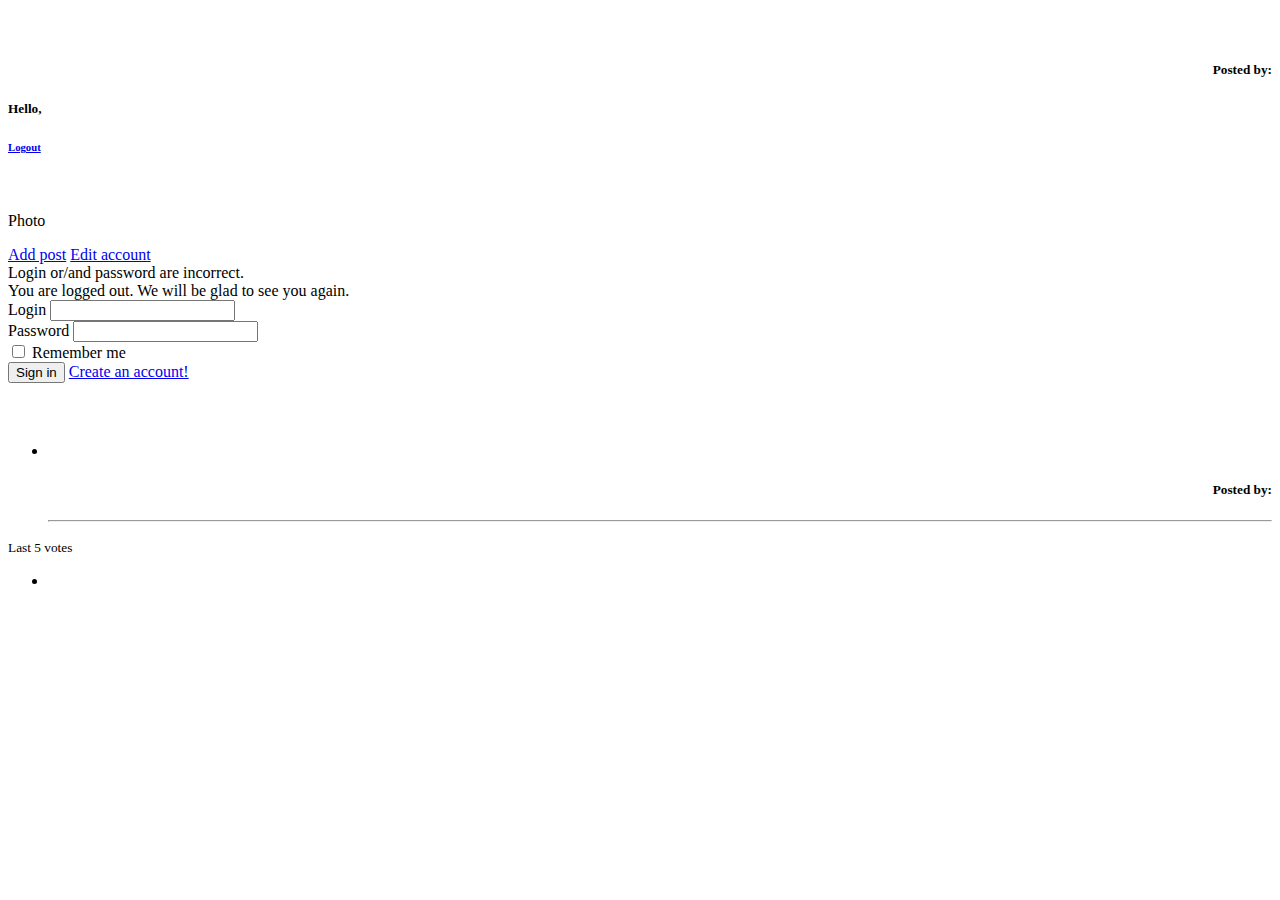
<file: src/main/resources/templates/index.html>
<!DOCTYPE html>
<html xmlns:layout="http://www.ultraq.net.nz/thymeleaf/layout"
      xmlns:th="http://www.thymeleaf.org"
      xmlns:sec="http://www.thymeleaf.org/thymeleaf-extras-springsecurity5"
      layout:decorate="~{fragments/layout}">
<head>
    <title>Index</title>
</head>
<body>
<div layout:fragment="content" th:remove="tag">
    <div class="container-fluid">
        <div class="row">
            <div class="col-md-8">
            <div class="media my-4">
                <div th:id="${randPost.getPostId()}" class="upvotejs">
                    <a class="upvote"></a>
                    <a class="downvote"></a>
                </div>
                <div class="media-body">
                    <span th:text="${randPost.getTitle()}"class="mt-0 mb-1 post-title"></span>
                    <th:block th:if="${randPost.getScore()>0}">
                        <span th:text="${randPost.getScore()}" class="badge badge-success"></span>
                    </th:block>
                    <th:block th:if="${randPost.getScore() == 0}">
                        <span th:text="${randPost.getScore()}" class="badge badge-secondary"></span>
                    </th:block>
                    <th:block th:if="${randPost.getScore()<0}">
                        <span th:text="${randPost.getScore()}" class="badge badge-danger"></span>
                    </th:block>
                    <h5 style="white-space: pre-wrap;" th:text="${randPost.getContent()}"></h5>
                    <br><h5 style="text-align:right">Posted by: <span th:text="${randPost.getAuthor().getUsername()}"></span></h5>
                </div>
            </div>
            </div>
            <div class="col-md-4 small-sized">
                <span sec:authorize="isAuthenticated()">
                    <div class="card" style="width: 18rem;">
                    <div class="card-body">
                      <h5 class="card-title">Hello, <span style="color: green" sec:authentication="name"></span></h5>
                      <h6 class="card-subtitle mb-2 text-muted"><a href="/logout">Logout</a></h6>
                      <br>
                      <p class="card-text">Photo</p>
                      <a href="#" class="card-link ajax-post-create">Add post</a>
                      <a href="#" class="card-link">Edit account</a>
                    </div>
                  </div>
                </span>
                <span sec:authorize="!isAuthenticated()">
                <form th:action="@{/login}" method="post">
                    <div th:if="${param.error}">
                        <div class="alert alert-danger">
                            Login or/and password are incorrect.
                        </div>
                    </div>
                    <div th:if="${param.logout}">
                        <div class="alert alert-info">
                            You are logged out. We will be glad to see you again.
                        </div>
                    </div>
                    <div class="form-group">
                        <label class="col-sm-2 col-form-label col-form-label-sm" for="login">Login</label>
                        <input type="text" id="login" name="username" class="form-control form-control-sm" aria-describedby="emailHelp">
                    </div>
                    <div class="form-group">
                        <label class="col-sm-2 col-form-label col-form-label-sm" for="password">Password</label>
                        <input type="password" name="password" class="form-control form-control-sm" id="password">
                    </div>
                    <div class="form-check">
                        <input class="form-check-input" type="checkbox" id="remember-me-check" name="remember-me">
                        <label class="form-check-label" for="remember-me-check">
                            Remember me
                        </label>
                    </div>
                    <button type="submit" class="btn btn-primary">Sign in</button> <a href=/register>Create an account!</a>
                </form>
                </span>
            </div>
        </div>
        <br><br>
        <div class="row">
            <div class="col-md-8">
                <ul class="list-unstyled">
                    <th:block th:each="post : ${posts}">
                    <li class="media my-4">
                        <div th:id="${post.getPostId()}" class="upvotejs">
                            <a class="upvote"></a>
                            <a class="downvote"></a>
                        </div>
                        <div th:id="${post.getPostId()}" class="media-body">
                                <span th:text="${post.getTitle()}"class="mt-0 mb-1 post-title"></span>
                            <th:block th:if="${post.getScore()>0}">
                                <span th:text="${post.getScore()}" class="badge badge-success"></span>
                            </th:block>
                            <th:block th:if="${post.getScore() == 0}">
                                <span th:text="${post.getScore()}" class="badge badge-secondary"></span>
                            </th:block>
                            <th:block th:if="${post.getScore()<0}">
                                <span th:text="${post.getScore()}" class="badge badge-danger"></span>
                            </th:block>
                            <th:block th:if="${post.getAuthor().getUsername() == username }">
                                <i class="fa fa-trash ajax-post-delete" aria-hidden="true"></i>
                                <i class="far fa-edit ajax-post-edit"></i>
                            </th:block>
                            <h5 style="white-space: pre-wrap;" th:text="${post.getContent()}"></h5>
                            <br><h5 style="text-align:right">Posted by: <span th:text="${post.getAuthor().getUsername()}"></span></h5>

                        </div>
                    </li>
                    <hr>
                    </th:block>
                </ul>
            </div>
            <span sec:authorize="isAuthenticated()">
            <div class="col-md-4">
                <div class="card" style="width: 18rem;">
                    <div class="card-header">
                        <small>Last 5 votes</small>
                    </div>
                    <ul class="list-group list-group-flush">
                        <th:block th:each="last : ${topvoted}">
                            <li th:text=" 'Title: '+ ${last.getPost().getTitle()} + ' | Score: ' + ${last.getPost().getScore()}" class="list-group-item"></li>
                        </th:block>
                    </ul>
                </div>
            </div>
            </span>
        </div>
    </div>
</div>
</div>
</body>
</html>
</file>
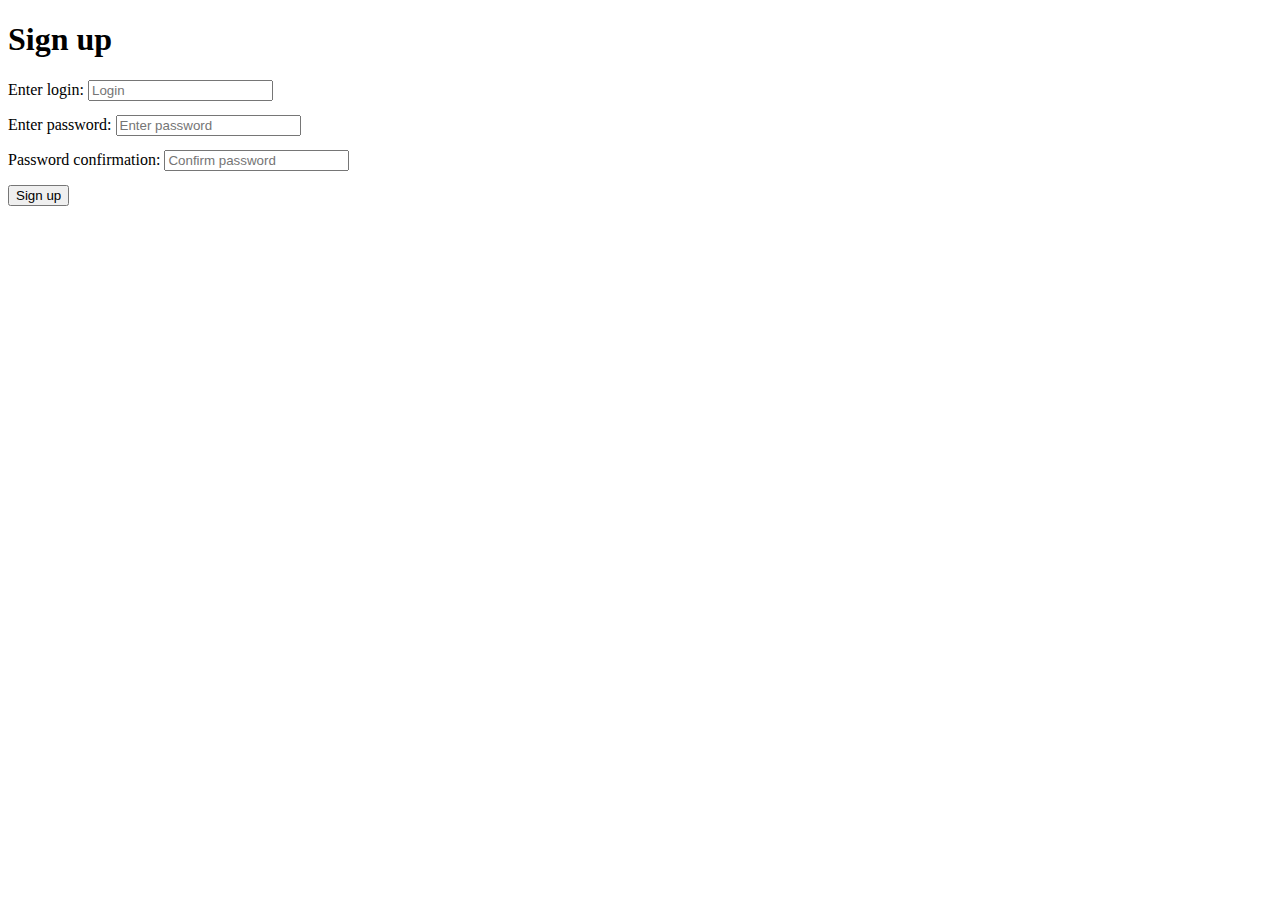
<file: src/main/resources/templates/registration.html>
<!DOCTYPE html>
<html xmlns:layout="http://www.ultraq.net.nz/thymeleaf/layout"
      xmlns:th="http://www.thymeleaf.org"
      layout:decorate="~{fragments/layout}">

<head>
    <title>Login</title>
</head>
<body>
<div layout:fragment="content" th:remove="tag">

    <div class="container">
        <div class="row">
            <div class="col-md-6 offset-3">
                <h1>Sign up</h1>
                <form action="/registration" th:object="${user}" method="POST" enctype="utf8">
                    <div th:if="${userExistMessage}">
                        <div class="alert alert-danger">
                            <div th:text="${userExistMessage}"></div>
                        </div>
                    </div>
                    <div class="form-group">
                        <label for="username">Enter login</label>:
                        <input th:field="*{login}"  type="text" id="username" class="form-control"
                                 placeholder="Login"/>
            </div>
                    <p style="font-size:14px; color:red"  th:each="error : ${#fields.errors('login')}" th:text="${error}"></p>
                    <div class="form-group">
                        <label for="password">Enter password</label>:
                        <input th:field="*{password}" type="password"
                               id="password"
                               name="password"
                               class="form-control"
                               placeholder="Enter password">
                    </div>
                    <input type="hidden" name="${_csrf.parameterName}" value="${_csrf.token}" />
                    <p style="font-size:14px; color:red" th:each="error : ${#fields.errors('password')}" th:text="${error}"></p>
                    <div class="form-group">
                        <label for="password-confirm">Password confirmation</label>:
                        <input th:field="*{matchingPassword}" type="password"
                               id="password-confirm"
                               name="password-confirm"
                               class="form-control"
                               placeholder="Confirm password">
                    </div>
                    <p style="font-size:14px; color:red" th:each="error : ${#fields.errors('matchingPassword')}" th:text="${error}"></p>
                    <p style="font-size:14px; color:red" th:text="${passMatch}"></p>
                    <div class="form-group">
                        <div class="row">
                            <div class="col-sm-6 col-sm-offset-3">
                                <button class="form-control btn btn-info" type="submit">Sign up</button>
                            </div>
                        </div>
                    </div>
                </form>
            </div>
        </div>
    </div>

</div>
</body>
</html>
</file>
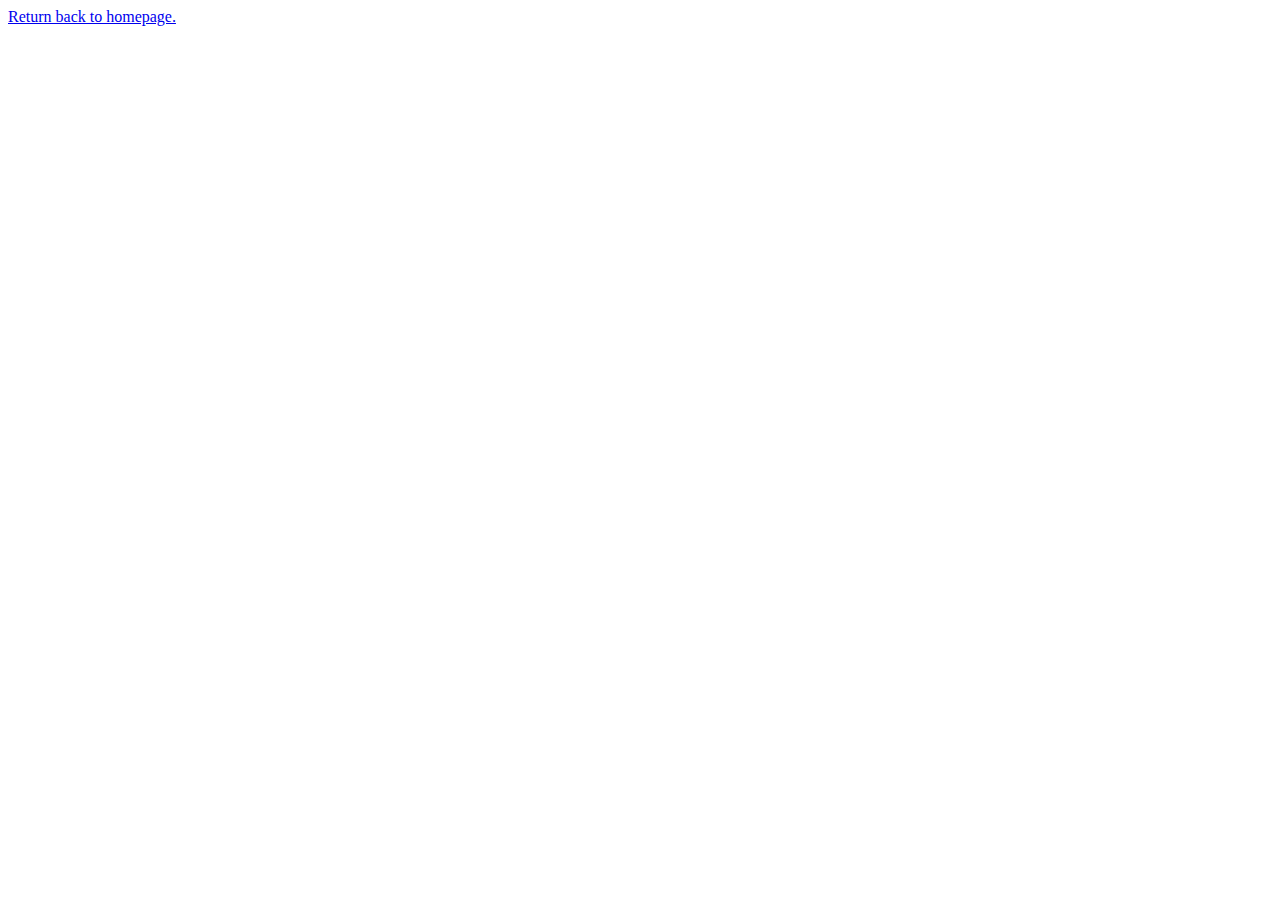
<file: src/main/resources/templates/success.html>
<!DOCTYPE html>
<html xmlns:layout="http://www.ultraq.net.nz/thymeleaf/layout"
      xmlns:th="http://www.thymeleaf.org"
      layout:decorate="~{fragments/layout}">

<head>
    <title>Login</title>
</head>
<body>
<div layout:fragment="content" th:remove="tag">

    <div class="container">
        <div class="row">
            <div th:if="${welcomemsg}">
                <div class="alert alert-info">
                    <div th:text="${welcomemsg}"></div> <a href="/index/">Return back to homepage.</a>
                </div>
            </div>
        </div>
    </div>

</div>
</body>
</html>
</file>
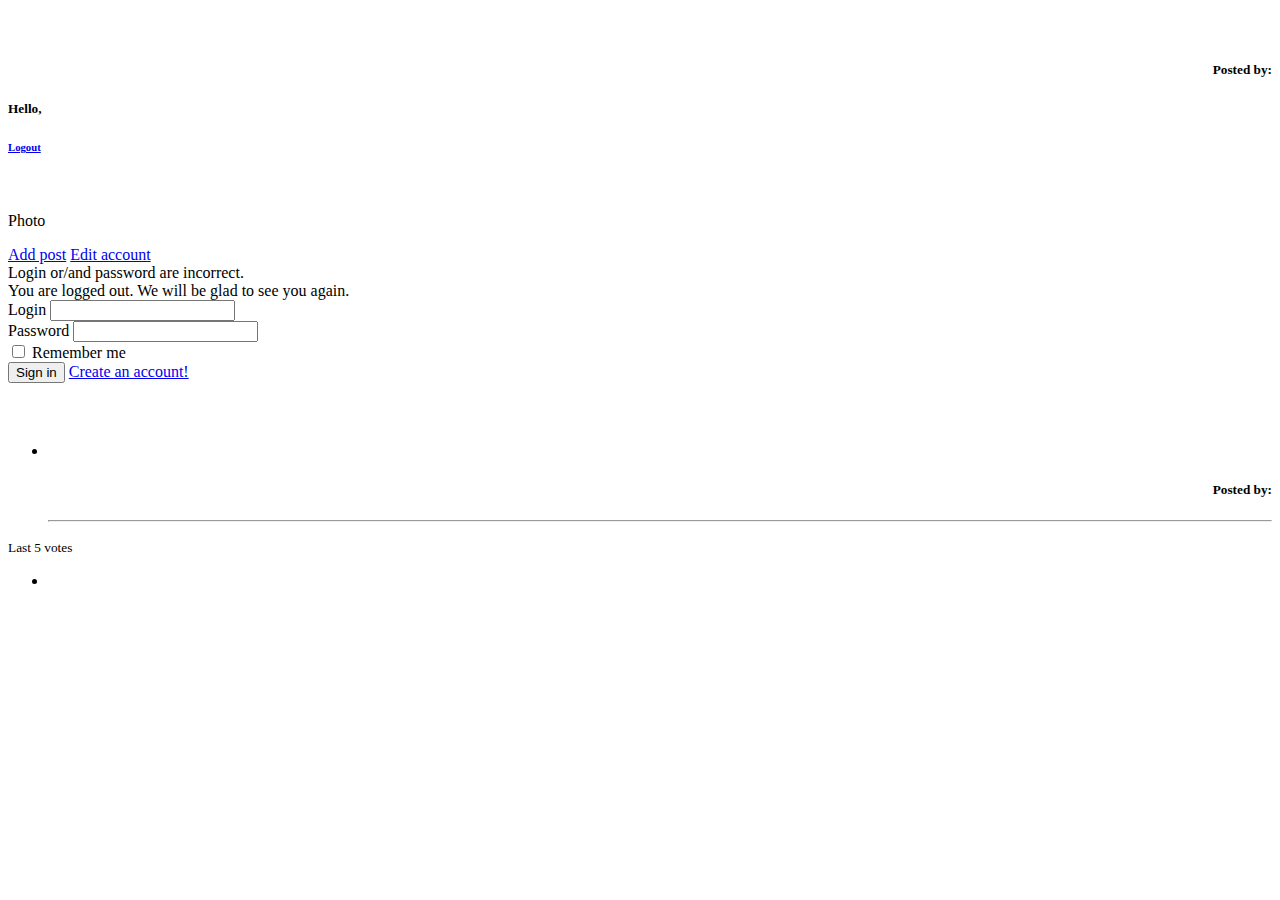
<file: src/main/resources/templates/top.html>
<!DOCTYPE html>
<html xmlns:layout="http://www.ultraq.net.nz/thymeleaf/layout"
      xmlns:th="http://www.thymeleaf.org"
      xmlns:sec="http://www.thymeleaf.org/thymeleaf-extras-springsecurity5"
      layout:decorate="~{fragments/layout}">
<head>
    <title>Index</title>
</head>
<body>
<div layout:fragment="content" th:remove="tag">
    <div class="container-fluid">
        <div class="row">
            <div class="col-md-8">
                <div class="media my-4">
                    <div th:id="${randPost.getPostId()}" class="upvotejs">
                        <a class="upvote"></a>
                        <a class="downvote"></a>
                    </div>
                    <div class="media-body">
                        <span th:text="${randPost.getTitle()}"class="mt-0 mb-1 post-title"></span>
                        <th:block th:if="${randPost.getScore()>0}">
                            <span th:text="${randPost.getScore()}" class="badge badge-success"></span>
                        </th:block>
                        <th:block th:if="${randPost.getScore() == 0}">
                            <span th:text="${randPost.getScore()}" class="badge badge-secondary"></span>
                        </th:block>
                        <th:block th:if="${randPost.getScore()<0}">
                            <span th:text="${randPost.getScore()}" class="badge badge-danger"></span>
                        </th:block>
                        <h5 style="white-space: pre-wrap;" th:text="${randPost.getContent()}"></h5>
                        <br><h5 style="text-align:right">Posted by: <span th:text="${randPost.getAuthor().getUsername()}"></span></h5>
                    </div>
                </div>
            </div>
            <div class="col-md-4 small-sized">
                <span sec:authorize="isAuthenticated()">
                    <div class="card" style="width: 18rem;">
                    <div class="card-body">
                      <h5 class="card-title">Hello, <span style="color: green" sec:authentication="name"></span></h5>
                      <h6 class="card-subtitle mb-2 text-muted"><a href="/logout">Logout</a></h6>
                      <br>
                      <p class="card-text">Photo</p>
                      <a href="#" class="card-link ajax-post-create">Add post</a>
                      <a href="#" class="card-link">Edit account</a>
                    </div>
                  </div>
                </span>
                <span sec:authorize="!isAuthenticated()">
                <form th:action="@{/login}" method="post">
                    <div th:if="${param.error}">
                        <div class="alert alert-danger">
                            Login or/and password are incorrect.
                        </div>
                    </div>
                    <div th:if="${param.logout}">
                        <div class="alert alert-info">
                            You are logged out. We will be glad to see you again.
                        </div>
                    </div>
                    <div class="form-group">
                        <label class="col-sm-2 col-form-label col-form-label-sm" for="login">Login</label>
                        <input type="text" id="login" name="username" class="form-control form-control-sm" aria-describedby="emailHelp">
                    </div>
                    <div class="form-group">
                        <label class="col-sm-2 col-form-label col-form-label-sm" for="password">Password</label>
                        <input type="password" name="password" class="form-control form-control-sm" id="password">
                    </div>
                    <div class="form-check">
                        <input class="form-check-input" type="checkbox" id="remember-me-check" name="remember-me">
                        <label class="form-check-label" for="remember-me-check">
                            Remember me
                        </label>
                    </div>
                    <button type="submit" class="btn btn-primary">Sign in</button> <a href=/register>Create an account!</a>
                </form>
                </span>
            </div>
        </div>
        <br><br>
        <div class="row">
            <div class="col-md-8">
                <ul class="list-unstyled">
                    <th:block th:each="element : ${posts}">
                    <li class="media my-4">
                        <div th:id="${element.key.getPostId()}" class="upvotejs">
                            <a class="upvote"></a>
                            <a class="downvote"></a>
                        </div>
                        <div th:id="${element.key.getPostId()}" class="media-body">
                                <span th:text="${element.key.getTitle()}"class="mt-0 mb-1 post-title"></span>
                            <th:block th:if="${element.value>0}">
                                <span th:text="${element.key.getScore()}" class="badge badge-success"></span>
                            </th:block>
                            <th:block th:if="${element.value == 0}">
                                <span th:text="${element.key.getScore()}" class="badge badge-secondary"></span>
                            </th:block>
                            <th:block th:if="${element.value<0}">
                                <span th:text="${element.key.getScore()}" class="badge badge-danger"></span>
                            </th:block>
                            <th:block th:if="${element.key.getAuthor().getUsername() == username }">
                                <i class="fa fa-trash ajax-post-delete" aria-hidden="true"></i>
                                <i class="far fa-edit ajax-post-edit"></i>
                            </th:block>
                            <h5 style="white-space: pre-wrap;" th:text="${element.key.getContent()}"></h5>
                            <br><h5 style="text-align:right">Posted by: <span th:text="${element.key.getAuthor().getUsername()}"></span></h5>
                        </div>
                    </li>
                    <hr>
                    </th:block>
                </ul>
            </div>
            <span sec:authorize="isAuthenticated()">
            <div class="col-md-4">
                <div class="card" style="width: 18rem;">
                    <div class="card-header">
                        <small>Last 5 votes</small>
                    </div>
                    <ul class="list-group list-group-flush">
                        <th:block th:each="last : ${topvoted}">
                            <li th:text=" 'Title: '+ ${last.getPost().getTitle()} + ' | Score: ' + ${last.getPost().getScore()}" class="list-group-item"></li>
                        </th:block>
                    </ul>
                </div>
            </div>
            </span>
        </div>
    </div>
</div>
</div>
</body>
</html>
</file>
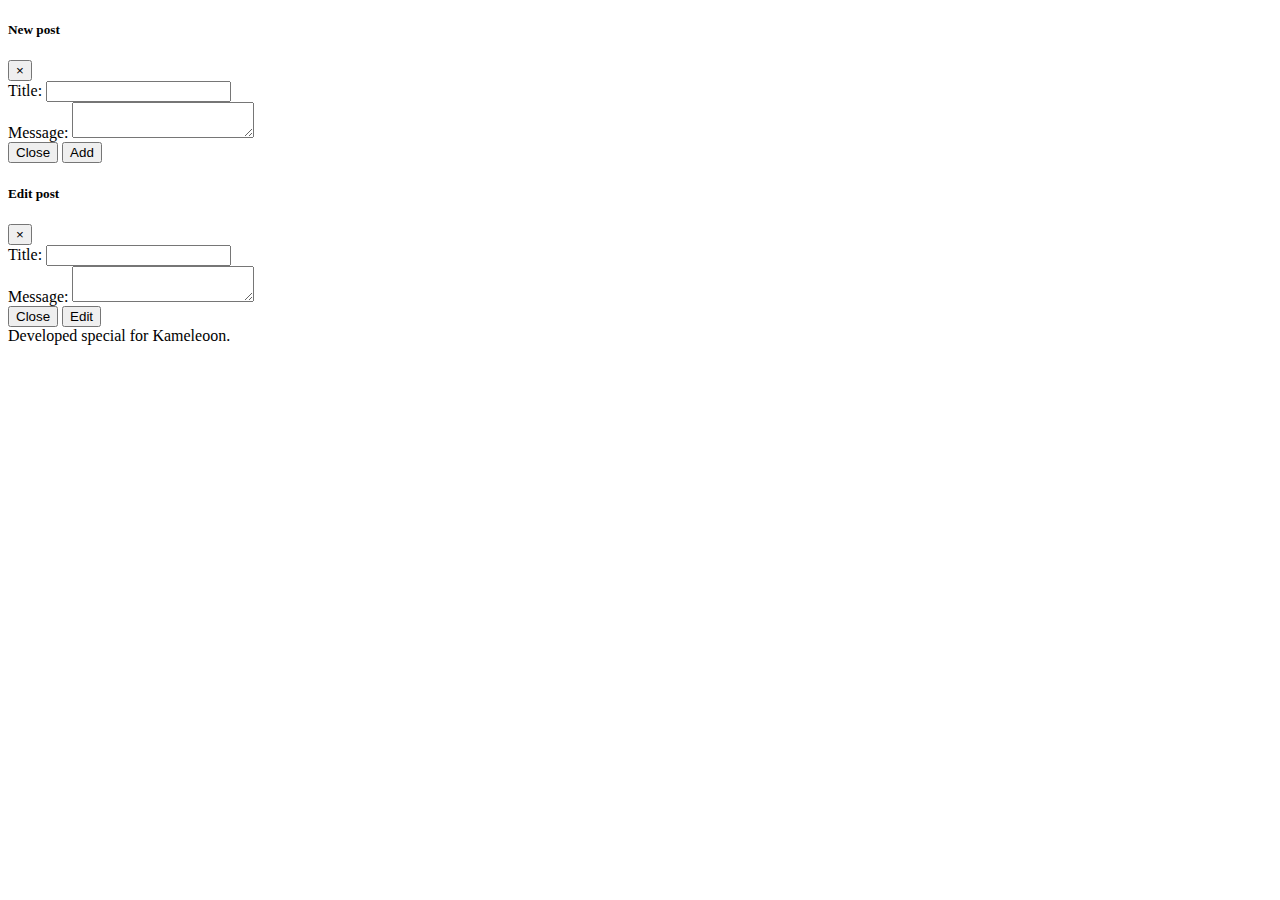
<file: src/main/resources/templates/fragments/footer.html>
<!DOCTYPE HTML>
<html xmlns:th="http://www.thymeleaf.org"
      xmlns:sec="http://www.thymeleaf.org/thymeleaf-extras-springsecurity5">
<body>
<th:block th:fragment="footer">
    <!-- create post -->
    <div class="modal fade" id="create-modal-post" tabindex="-1" role="dialog" aria-labelledby="exampleModalLabel" aria-hidden="true">
        <div class="modal-dialog" role="document">
            <div class="modal-content">
                <div class="modal-header">
                    <h5 class="modal-title" id="exampleModalLabel1">New post</h5>
                    <button type="button" class="close" data-dismiss="modal" aria-label="Close">
                        <span aria-hidden="true">&times;</span>
                    </button>
                </div>
                <div class="modal-body">
                    <form class="add-post">
                        <div class="form-group">
                            <label for="c_title" class="col-form-label">Title:</label>
                            <input type="text" class="form-control" id="c_title">
                        </div>
                        <div class="form-group">
                            <label for="c_content" class="col-form-label">Message:</label>
                            <textarea class="form-control" id="c_content"></textarea>
                        </div>
                    </form>
                </div>
                <div class="modal-footer">
                    <button type="button" class="btn btn-secondary" data-dismiss="modal">Close</button>
                    <button type="button" id="btn-create-post" class="btn btn-primary">Add</button>
                </div>
            </div>
        </div>
    </div>
    <!-- create post -->

    <!-- edit post -->
    <div class="modal fade" id="edit-modal-post" tabindex="-1" role="dialog" aria-labelledby="exampleModalLabel" aria-hidden="true">
        <div class="modal-dialog" role="document">
            <div class="modal-content">
                <div class="modal-header">
                    <h5 class="modal-title" id="exampleModalLabel2">Edit post</h5>
                    <button type="button" class="close" data-dismiss="modal" aria-label="Close">
                        <span aria-hidden="true">&times;</span>
                    </button>
                </div>
                <div class="modal-body">
                    <form class="edit-post">
                        <input type="hidden" id="e_post_id">
                        <input type="hidden" id="e_post_time">
                        <div class="form-group">
                            <label for="e_title" class="col-form-label">Title:</label>
                            <input type="text" class="form-control" id="e_title">
                        </div>
                        <div class="form-group">
                            <label for="e_content" class="col-form-label">Message:</label>
                            <textarea class="form-control" id="e_content"></textarea>
                        </div>
                    </form>
                </div>
                <div class="modal-footer">
                    <button type="button" class="btn btn-secondary" data-dismiss="modal">Close</button>
                    <button type="button" id="btn-edit-post" class="btn btn-primary">Edit</button>
                </div>
            </div>
        </div>
    </div>
    <!-- edit post -->

    <footer>
        Developed special for Kameleoon.
    </footer>
</th:block>
</body>
</html>
</file>
